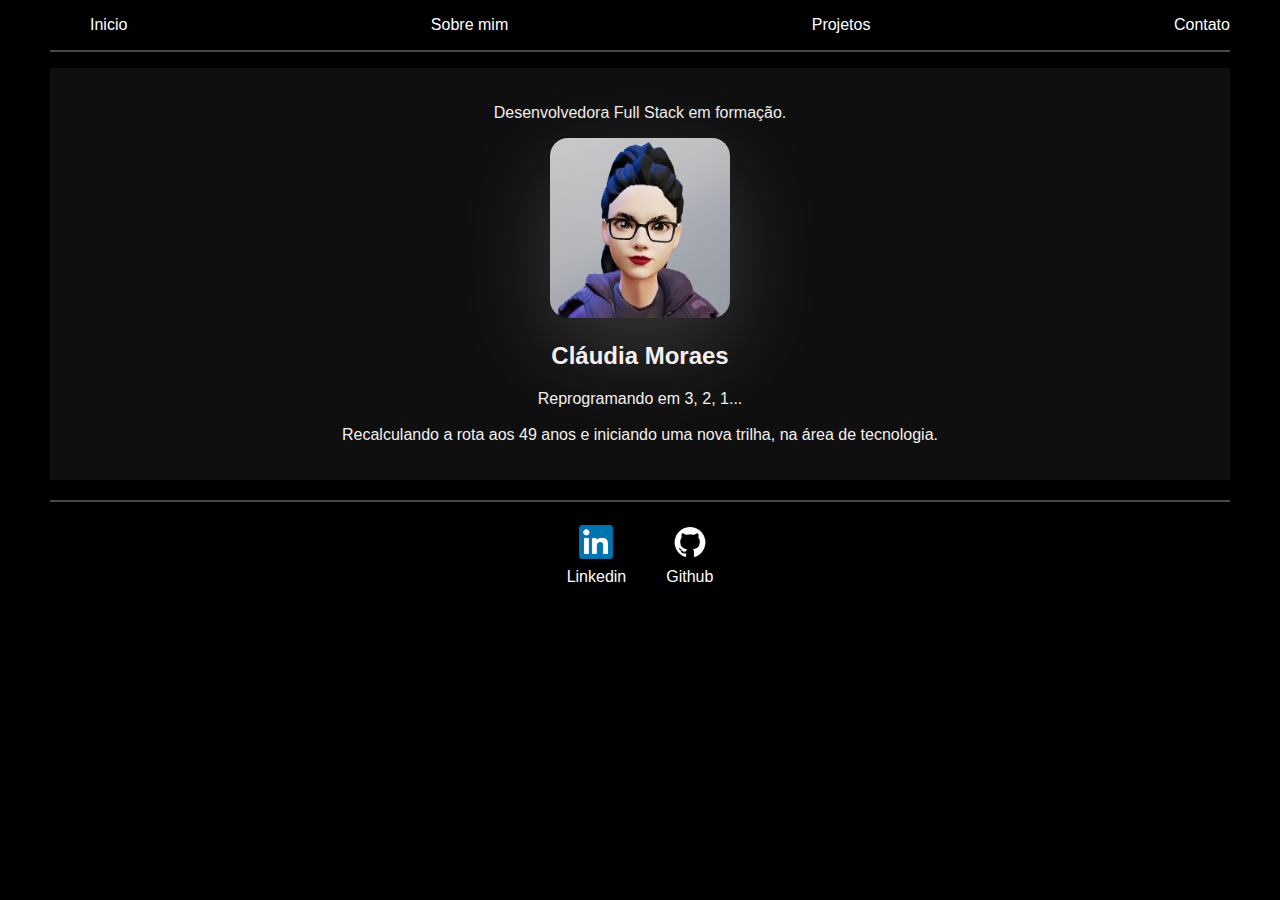
<file: index.html>
<!DOCTYPE html>
<html lang="en">
<head>
    <meta charset="UTF-8">
    <meta http-equiv="X-UA-Compatible" content="IE=edge">
    <meta name="viewport" content="width=device-width, initial-scale=1.0">
    <link rel="stylesheet" href="index.css">
    <title>Cláudia Moraes</title>
</head>

<body>
        <nav>
            <ul>                
                <li>
                    <a href="index.html">Inicio</a>
                </li>
                <li>
                    <a href="sobremim.html">Sobre mim</a>
                </li>
                <li>
                    <a href="projects.html">Projetos</a>
                </li>
                <li>
                    <a href="contact.html">Contato</a>
                </li>            
            </ul>
        </nav>

        <header>
            
            <div class="center">
                <p>Desenvolvedora Full Stack em formação.</p>
                <img src="./img/avatar.jpg">                 
                <h2>Cláudia Moraes</h2>
                
                <p>Reprogramando em 3, 2, 1...<br>
                <br>
                Recalculando a rota aos 49 anos e iniciando uma nova trilha, na área de tecnologia. <br>
            </p>   
            </div>
        </header>

        <footer>

            <a href="#" target="_blank" rel="noopener noreferrer">
                <img src="./img/linkedin-logo.png"></img>
                <p>Linkedin</p>
            </a>
            <a href="https://github.com/Claudia-Moraes" target="_blank" rel="noopener noreferrer">
                <img src="./img/github-logo.png"></img>
                <p>Github</p>
            </a>
    
        </footer>   
    
    
    
</body> 
</html>
</file>
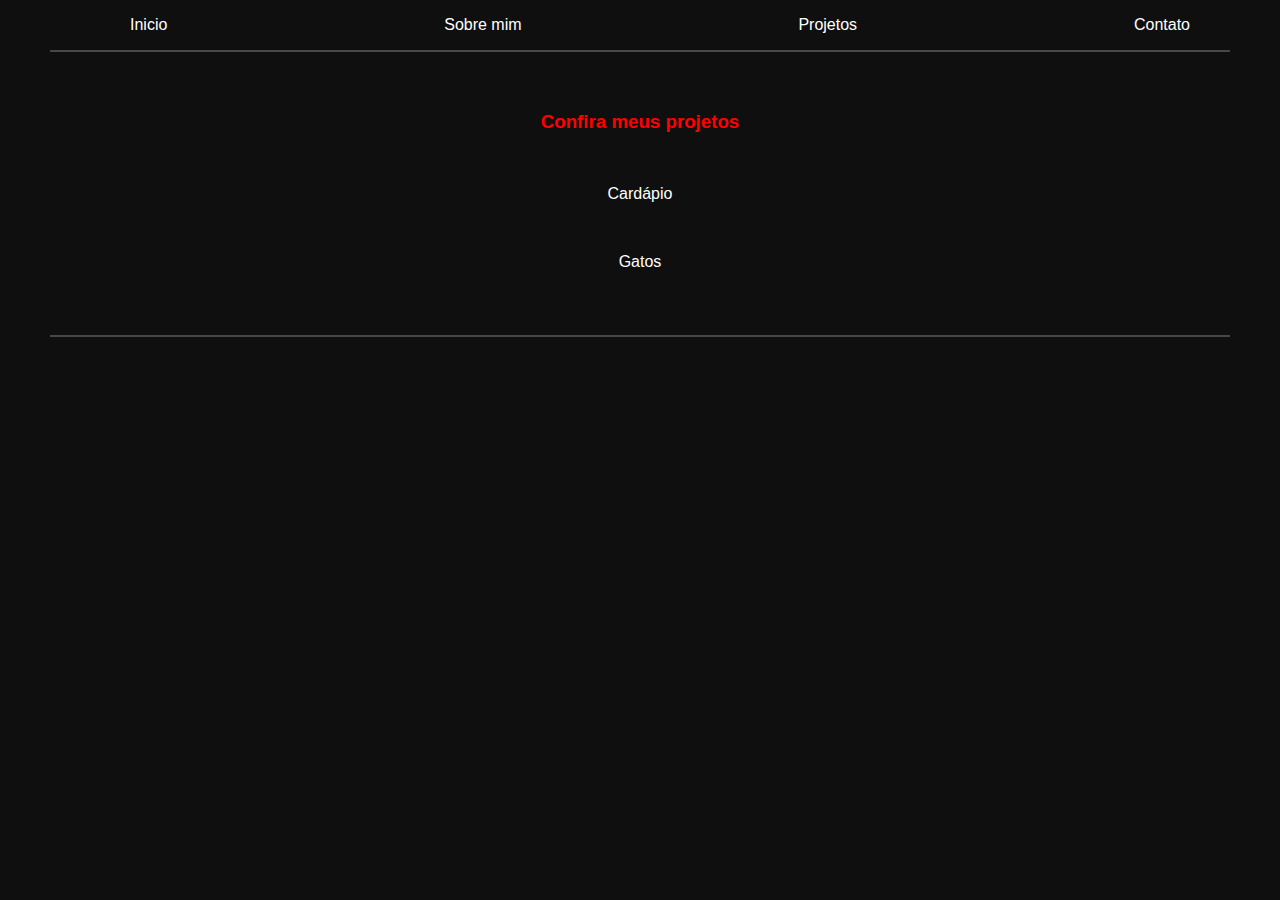
<file: projects.html>
<!DOCTYPE html>
<html>
    <head>
        <title>Projetos</title>
        <link rel="stylesheet" href="projects.css">
    </head>
    
<body>
    
    <nav>
        <ul>                
            <li>
                <a href="index.html">Inicio</a>
            </li>
            <li>
                <a href="sobremim.html">Sobre mim</a>
            </li>
            <li>
                <a href="projects.html">Projetos</a>
            </li>
            <li>
                <a href="contact.html">Contato</a>
            </li>            
        </ul>
    </nav>

    <footer>
        <h3>Confira meus projetos</h3>
        <a href="https://claudia-moraes.github.io/Cardapio/" target="_blank" rel="noopener noreferrer">
        <p>Cardápio</p>
        </a>
        
        <a href="https://claudia-moraes.github.io/Cats/" target="_blank" rel="noopener noreferrer">     
        <p>Gatos</p>
        </a>

    </footer>

</body>
</html>
</file>
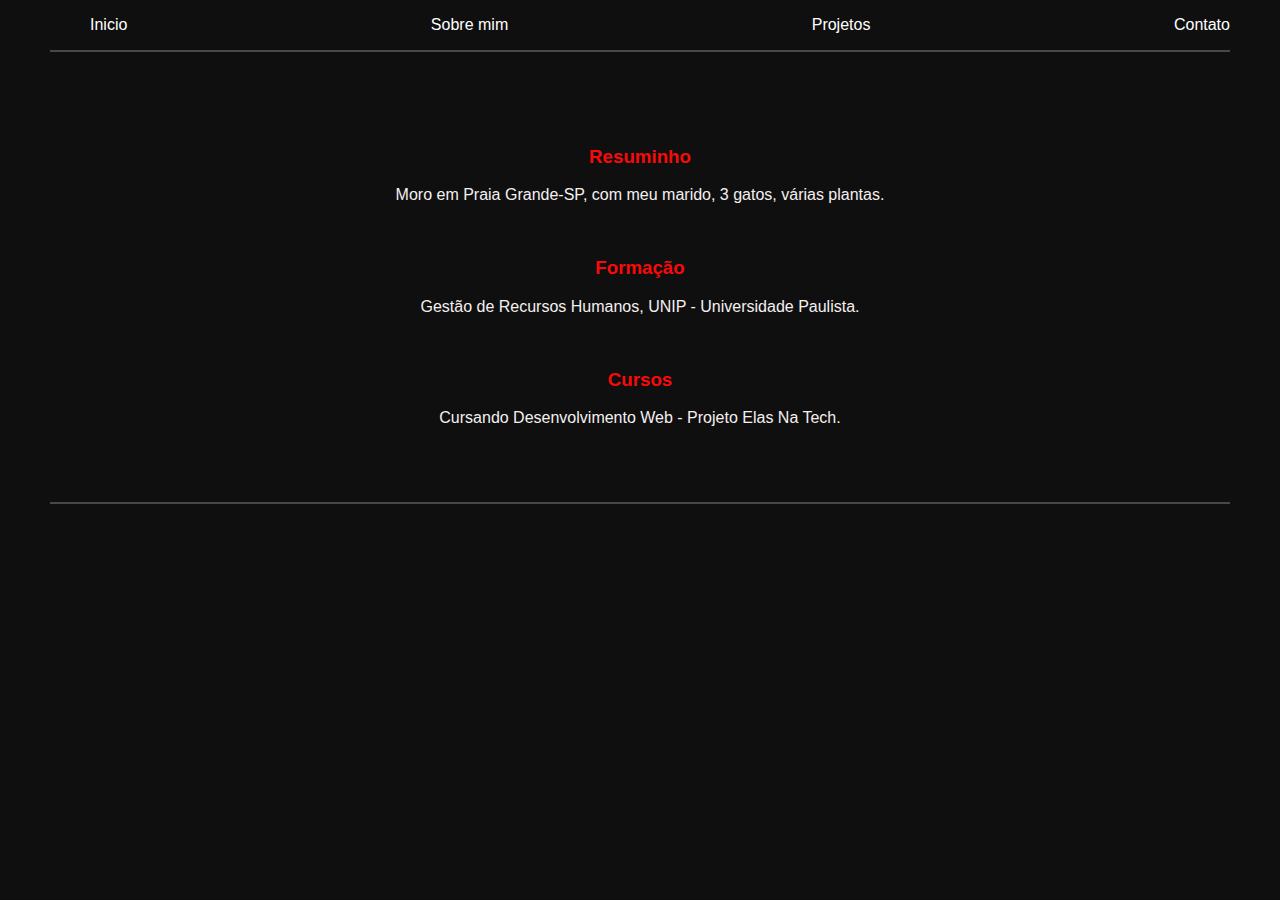
<file: sobremim.html>
<!DOCTYPE html>
<html lang="en">
<head>
    <meta charset="UTF-8">
    <meta http-equiv="X-UA-Compatible" content="IE=edge">
    <meta name="viewport" content="width=device-width, initial-scale=1.0">
    <link rel="stylesheet" href="sobremim.css">
    <title>Cláudia Moraes</title>
</head>

<body>
    
        <nav>
            <ul>                
                <li>
                    <a href="index.html">Inicio</a>
                </li>
                <li>
                    <a href="sobremim.html">Sobre mim</a>
                </li>
                <li>
                    <a href="projects.html">Projetos</a>
                </li>
                <li>
                    <a href="contact.html">Contato</a>
                </li>            
            </ul>
        </nav>
        
        <main>
            <section>
                <h3>Resuminho</h3>
                <p>Moro em Praia Grande-SP, com meu marido, 3 gatos, várias plantas.
                </p>
            </section>
            <br>
            <section>
                <h3>Formação</h3>
                <p>Gestão de Recursos Humanos, UNIP - Universidade Paulista.
                </p>
            </section>
            <br>
            <section>
                <h3>Cursos</h3>
                <p>Cursando Desenvolvimento Web - Projeto Elas Na Tech.
                </p>
            </section>
        </main>

  
</body> 
</html>
</file>
<file: index.css>
body {
    color: rgb(245, 239, 239);
    background-color: black;
    font-family: Arial, Helvetica, sans-serif;
    margin: 0px 50px;
}

ul {
    display: flex;
    justify-content: space-between;
    list-style-type: none;
    border-bottom: 2px solid rgb(70, 73, 70);
    padding-bottom: 16px;
}

a {
    color: white;
    text-decoration: none;
}

nav a:hover {
    color: red;
}

header img {
    width: 180px;
    height: 180px;
    border-radius: 10%;
    box-shadow: rgba(119, 117, 117, 0.4) 0px 30px 90px;
}

header {
    border: none;
    background-color: rgb(15, 15, 15);
}

.center {
    text-align: center;
    padding: 20px;
}

footer img {
    width: 40px;
    height:40px; 
    
}

footer {
    display: flex;
    justify-content: center;
    border-top: 2px solid rgb(70, 73, 70);
    margin-top: 20px;
}

footer a {
    margin: 20px;
    text-align: center;    
}

footer p {
    margin-top: 2px;
}
</file>
<file: projects.css>
body {
    color: rgb(245, 239, 239);
    background-color: rgb(15, 15, 15);
    font-family: Arial, Helvetica, sans-serif;
    margin: 0px 50px;
}
       
h3 {
    color: red;
    text-align: center;
    padding-top: 40px;
}

ul {
    display: flex;
    justify-content: space-between;
    list-style-type: none;
    border-bottom: 2px solid rgb(70, 73, 70);
    padding-bottom: 16px;
}
    
a {
    color: white;
    text-decoration: none;
    text-align: center;
    padding: 40PX;
}
    
nav a:hover {
    color: rgb(189, 2, 2);;
}

footer {
border-bottom: 2px solid rgb(70, 73, 70);
padding-bottom: 30px;
}
</file>
<file: sobremim.css>
body {
    color: rgb(245, 239, 239);
    background-color: rgb(15, 15, 15);
    font-family: Arial, Helvetica, sans-serif;
    margin: 0px 50px;
    }


h2 , h3 {
    color: rgb(248, 10, 10);
}


/* botões inicio, sobre mim, etc*/

ul {
    display: flex;
    justify-content: space-between;
    list-style-type: none;
    border-bottom: 2px solid rgb(70, 73, 70);
    padding-bottom: 16px;
}

a {
color: white;
text-decoration: none;
}

nav a:hover {
    color: rgb(189, 2, 2);
}   
/* botões inicio, sobre mim, etc*/



/* corpo do texto*/
main {
    text-align: center;
    border-bottom: 2px solid rgb(70, 73, 70);
    padding: 5%;

  
}
/* corpo do texto*/
</file>
